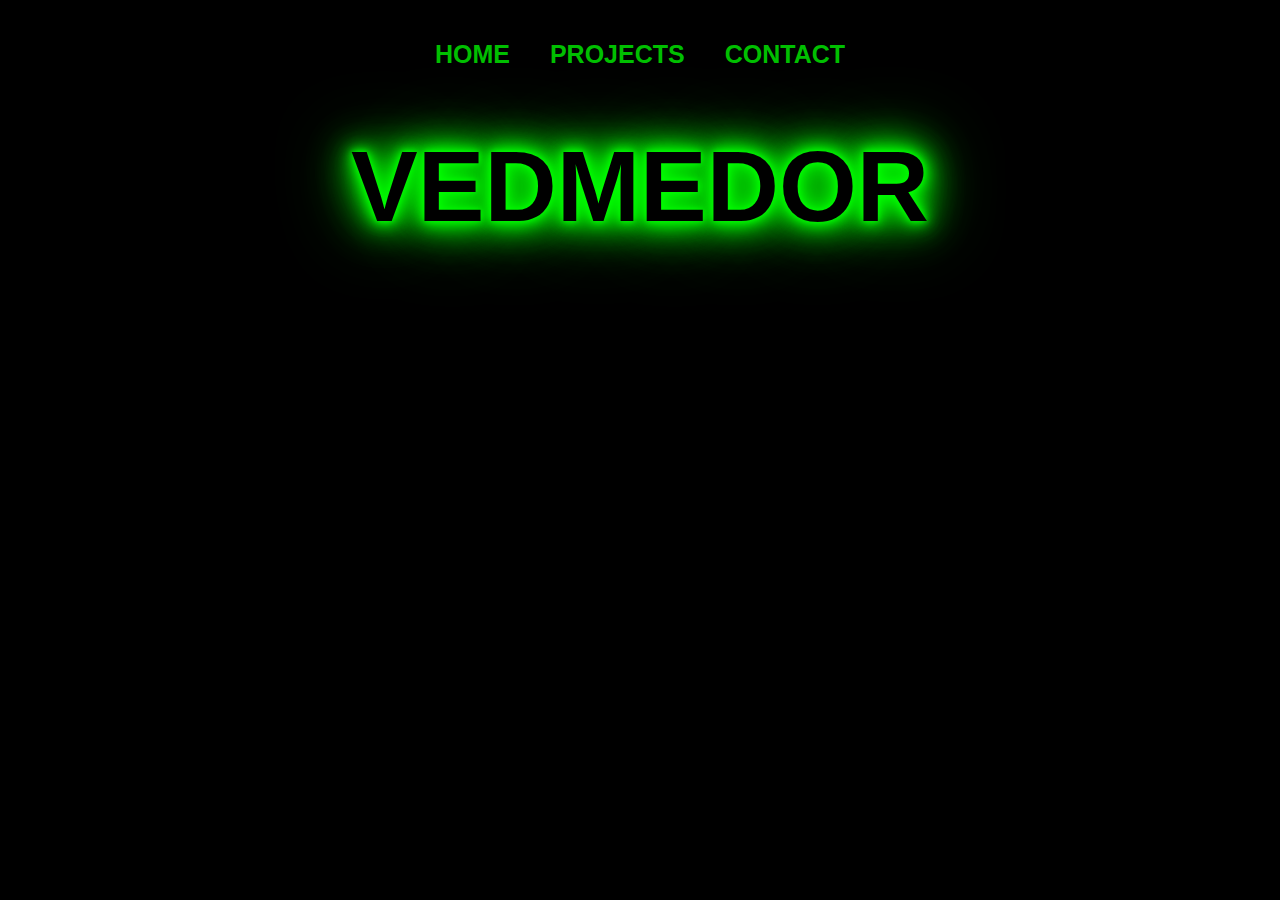
<file: index.html>
<!DOCTYPE html>
<html lang="en">
<head>
    <meta charset="UTF-8">
    <meta name="viewport" content="width=device-width, initial-scale=1.0">
    <link rel="icon" href="logo.png" type="image/png">
    <title>VEDMEDOR</title>
    <link rel="stylesheet" href="styles.css">
</head>

<body>

    <div class="tabs">
        <a class="tab-btn" href="index.html" >HOME</a>
        <a class="tab-btn" href="./p/projects.html" >PROJECTS</a>
        <a class="tab-btn" href="./p/contacts.html" >CONTACT</a>
    </div>

    <h1 class="VEDMEDOR" >VEDMEDOR</h1>
</body>

</html>
</file>
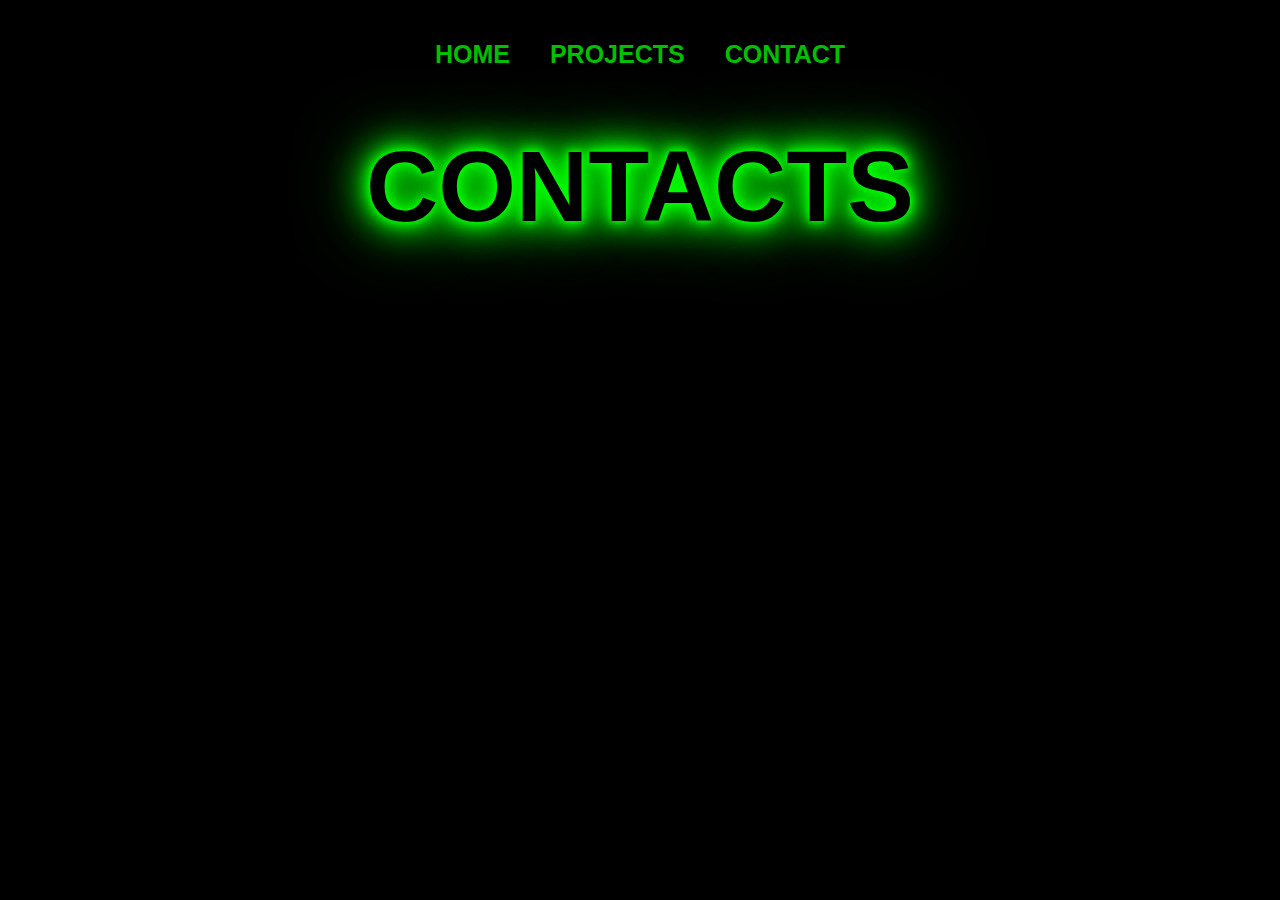
<file: p/contacts.html>
<!DOCTYPE html>
<html lang="en">
<head>
    <meta charset="UTF-8">
    <meta name="viewport" content="width=device-width, initial-scale=1.0">
    <link rel="icon" href="../logo.png" type="image/png">
    <title>VEDMEDOR</title>
    <link rel="stylesheet" href="../styles.css">
</head>

<body>


    <div class="tabs">
        <a class="tab-btn" href="../index.html" >HOME</a>
        <a class="tab-btn" href="./projects.html" >PROJECTS</a>
        <a class="tab-btn" href="./contacts.html" >CONTACT</a>
    </div>

    <h1 class="VEDMEDOR" >CONTACTS</h1>
</body>

</html>
</file>
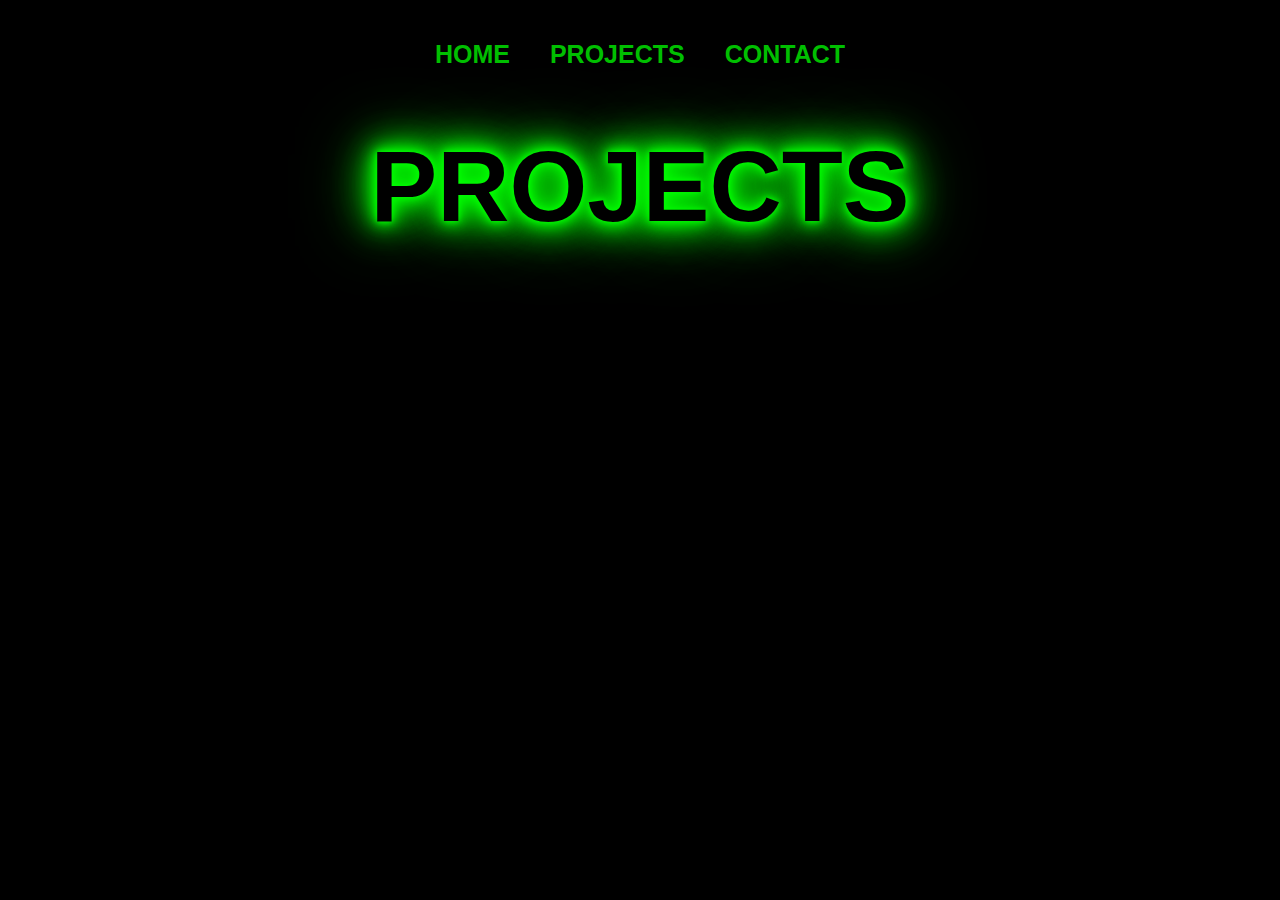
<file: p/projects.html>
<!DOCTYPE html>
<html lang="en">
<head>
    <meta charset="UTF-8">
    <meta name="viewport" content="width=device-width, initial-scale=1.0">
    <link rel="icon" href="../logo.png" type="image/png">
    <title>VEDMEDOR</title>
    <link rel="stylesheet" href="../styles.css">
</head>

<body>


    <div class="tabs">
        <a class="tab-btn" href="../index.html" >HOME</a>
        <a class="tab-btn" href="./projects.html" >PROJECTS</a>
        <a class="tab-btn" href="./contacts.html" >CONTACT</a>
    </div>

    <h1 class="VEDMEDOR" >PROJECTS</h1>
</body>

</html>
</file>
<file: styles.css>
body {
    background-color: #000000;
    font-family: Arial, sans-serif;
}

.VEDMEDOR {
    color: #000000;
    text-align: center;
    font-size: 100px;
    margin-top: 40px;
    text-shadow: 
        0 0 5px rgba(0, 255, 0, 0.8),
        0 0 10px rgba(0, 255, 0, 0.8),
        0 0 15px rgba(0, 255, 0, 0.8),
        0 0 20px rgba(0, 255, 0, 0.8),
        0 0 30px rgba(0, 255, 0, 0.8),
        0 0 40px rgba(0, 255, 0, 0.8),
        0 0 50px rgba(0, 255, 0, 0.8),
        0 0 75px rgba(0, 255, 0, 0.8);
}

.tabs {
    margin-top: 20px;
    display: flex;
    justify-content: center;
    padding: 10px;
}.tab-btn {
    text-decoration: none;
    background-color: #00000000;
    color: rgb(0, 191, 0);
    padding: 10px 20px;
    cursor: pointer;
    border: none;
    transition: all 0.3s ease;
    font-weight: bold;
    font-size: 25px;
}.tab-btn:hover {
    color: rgb(0, 0, 0);
    text-shadow: 
        0 0 5px rgba(0, 255, 0, 0.8),
        0 0 10px rgba(0, 255, 0, 0.8),
        0 0 15px rgba(0, 255, 0, 0.8),
        0 0 20px rgba(0, 255, 0, 0.8),
        0 0 30px rgba(0, 255, 0, 0.8),
        0 0 40px rgba(0, 255, 0, 0.8),
        0 0 50px rgba(0, 255, 0, 0.8),
        0 0 75px rgba(0, 255, 0, 0.8);
}
</file>
